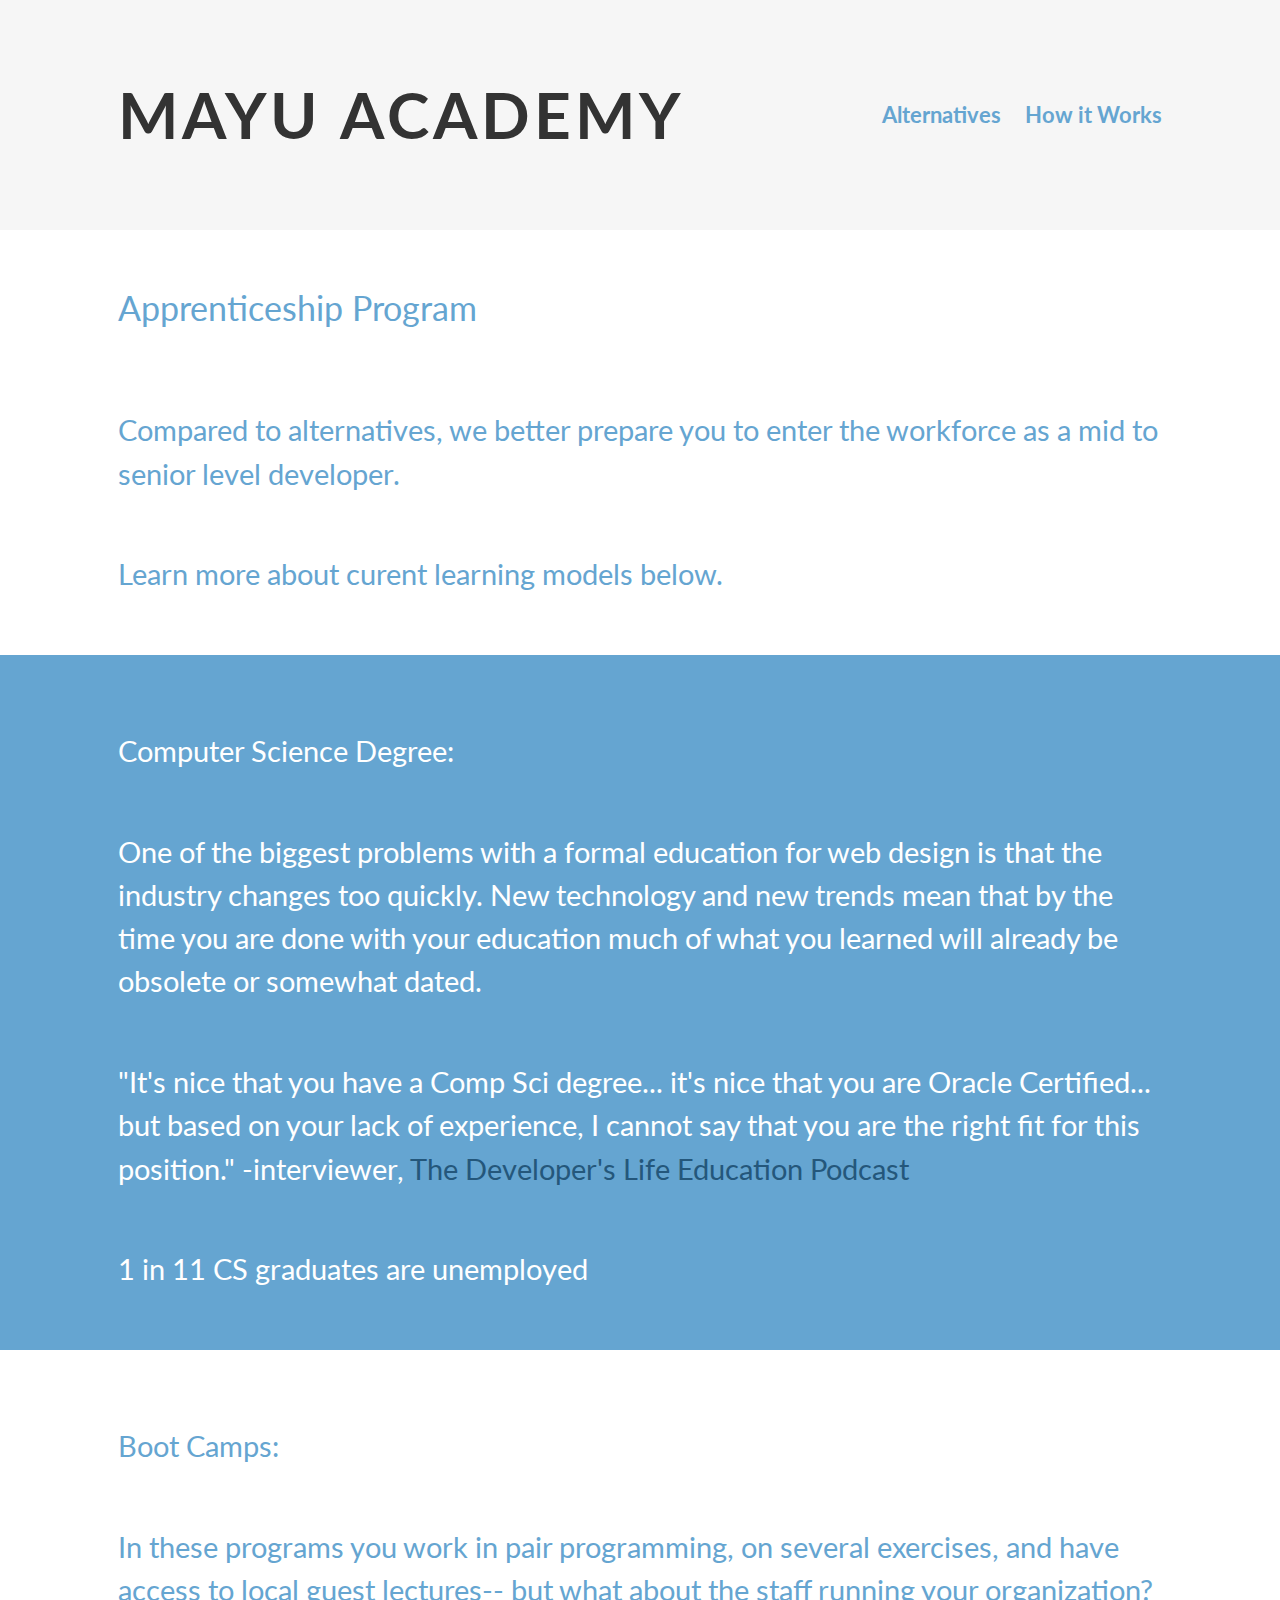
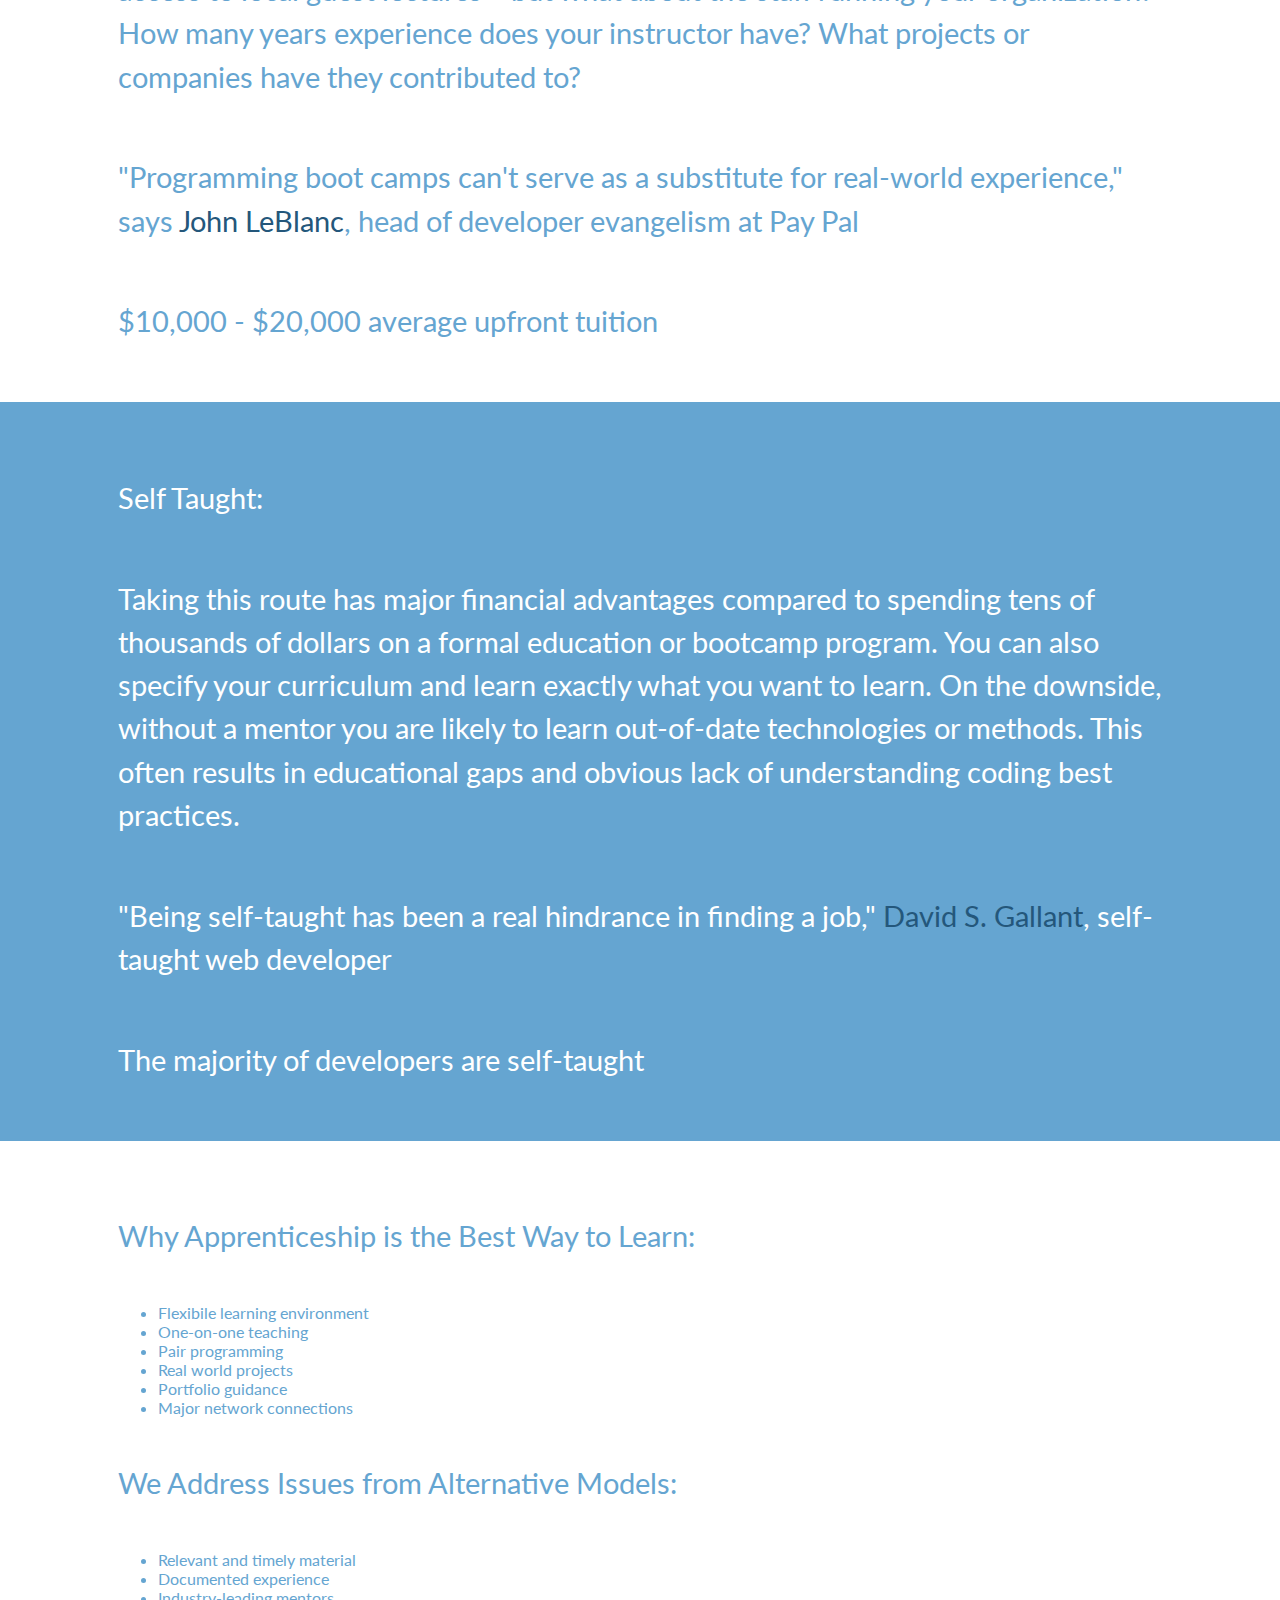
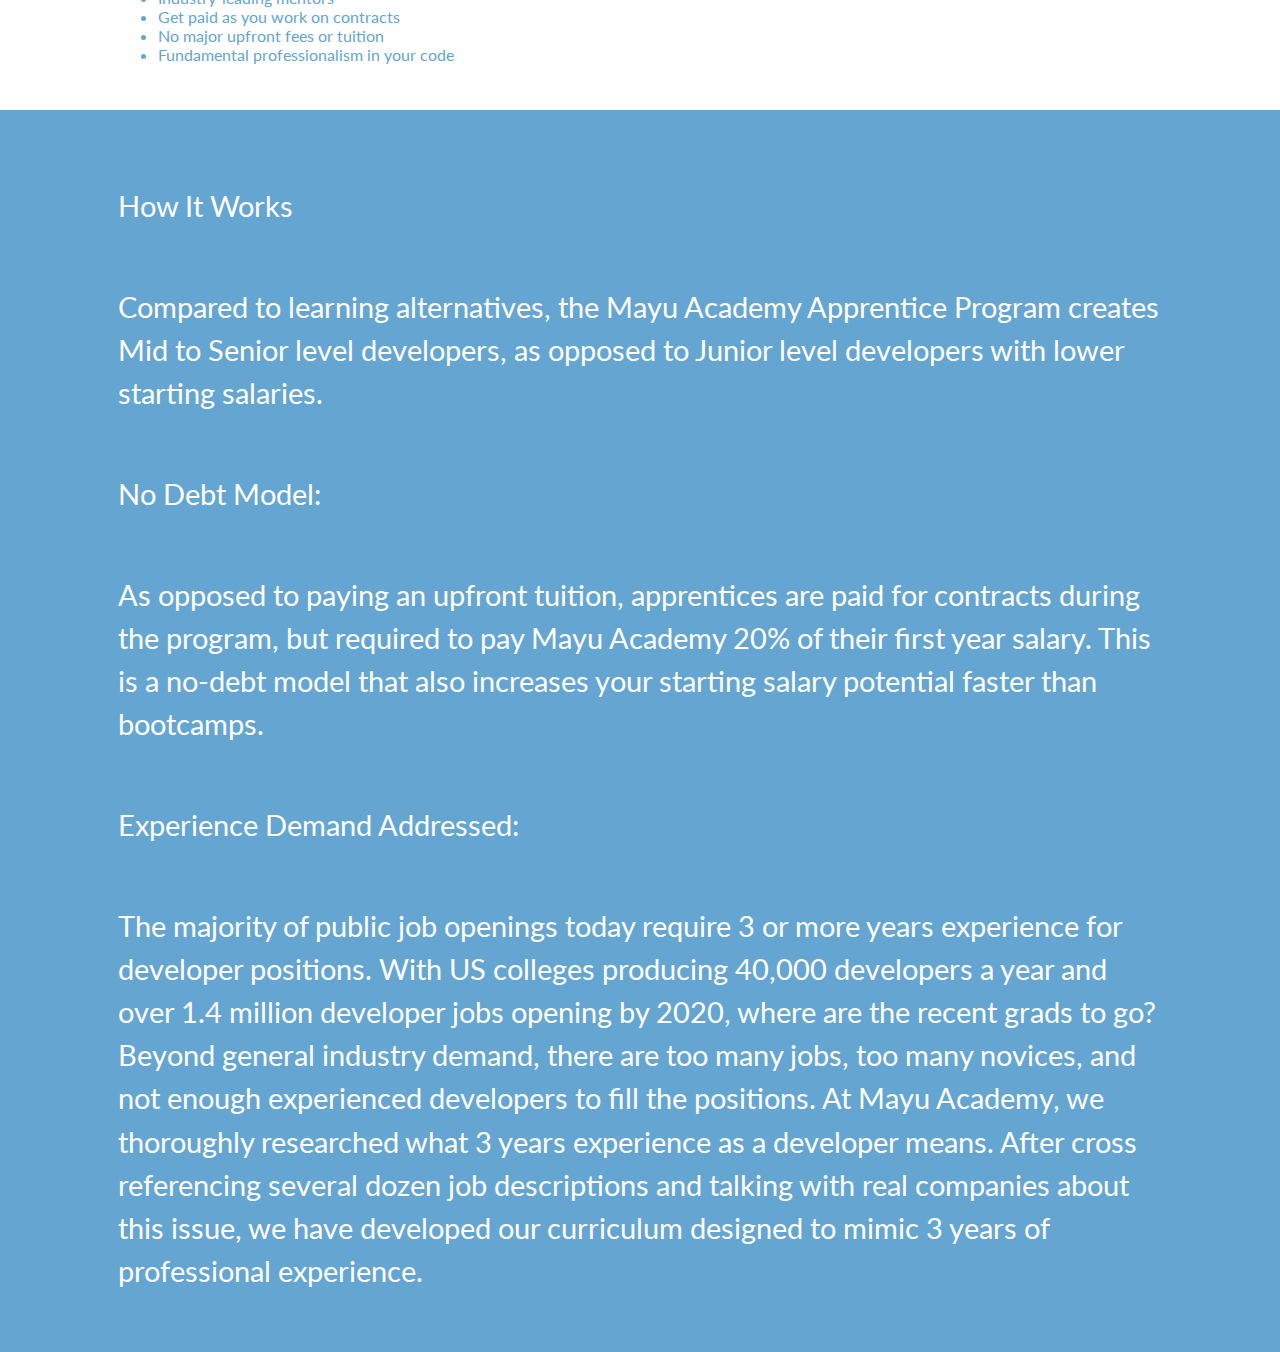
<file: AnimatedHeader/index.html>
<!DOCTYPE html>
<html lang="en" class="no-js">

<head>
    <meta charset="UTF-8" />
    <meta http-equiv="X-UA-Compatible" content="IE=edge,chrome=1">
    <meta name="viewport" content="width=device-width, initial-scale=1.0">
    <title>Blueprint: On-Scroll Animated Header</title>
    <meta name="description" content="Blueprint: On-Scroll Animated Header" />
    <meta name="keywords" content="fixed header, animatied header, javascript, wed design, template, on scroll" />
    <meta name="author" content="Codrops" />
    <link rel="shortcut icon" href="../favicon.ico">
    <link rel="stylesheet" type="text/css" href="css/default.css" />
    <link rel="stylesheet" type="text/css" href="css/component.css" />
    <link rel"stylesheet" type="text/css" href="css/skin.css" />
    <script src="js/modernizr.custom.js"></script>
</head>

<body>
    <div class="container">
        <div class="header">
            <div class="inner">
                <h1>Mayu Academy</h1>
                <nav>
                    <a href="#">Alternatives</a>
                    <a href="#">How it Works</a>
                </nav>
            </div>
        </div>

        <header class="clearfix">
            <h1>Apprenticeship Program</h1>
        </header>
        <div class="main">
            <section>
                <div>
                    <p>Compared to alternatives, we better prepare you to enter the workforce as a mid to senior level developer.</p>
                    <p>Learn more about curent learning models below.</p>
                </div>
            </section>
            <section>
                <div>
                    <p>Computer Science Degree:</p>
                    <p>One of the biggest problems with a formal education for web design is that the industry changes too quickly. New technology and new trends mean that by the time you are done with your education much of what you learned will already be obsolete or somewhat dated.</p>
                    <p>"It's nice that you have a Comp Sci degree... it's nice that you are Oracle Certified... but based on your lack of experience, I cannot say that you are the right fit for this position." -interviewer, <a href="http://hwcdn.libsyn.com/p/e/5/a/e5a92c4229e70eed/18b-Education.mp3?c_id=3423032&expiration=1400260905&hwt=e6b826aa96e0ad80310387085bff40e4">The Developer's Life Education Podcast</a>
                    </p>
                    <p>1 in 11 CS graduates are unemployed</p>
            </section>
            <section>
                <div>
                    <p>Boot Camps:</p>
                    <p>In these programs you work in pair programming, on several exercises, and have access to local guest lectures-- but what about the staff running your organization? How many years experience does your instructor have? What projects or companies have they contributed to?</p>
                    <p>"Programming boot camps can't serve as a substitute for real-world experience," says <a href="http://www.javaworld.com/article/2096390/java-android-developer/boom-or-bust-the-lowdown-on-code-academies.html">John LeBlanc</a>, head of developer evangelism at Pay Pal</p>
                    <p>$10,000 - $20,000 average upfront tuition</p>
                </div>
            </section>
            <section>
                <div>
                    <p>Self Taught:</p>
                    <p>Taking this route has major financial advantages compared to spending tens of thousands of dollars on a formal education or bootcamp program. You can also specify your curriculum and learn exactly what you want to learn. On the downside, without a mentor you are likely to learn out-of-date technologies or methods. This often results in educational gaps and obvious lack of understanding coding best practices.</p>
                    <p>"Being self-taught has been a real hindrance in finding a job," <a href="http://blog.iqandreas.com/monologues/the-problems-with-being-self-taught/">David S. Gallant</a>, self-taught web developer</p>
                    <p>The majority of developers are self-taught</p>
                </div>
            </section>
            <section>
                <div>
                    <p class="right-content">Why Apprenticeship is the Best Way to Learn:</p>
                    <ul class="right-content">
                        <li>Flexibile learning environment</li>
                        <li>One-on-one teaching</li>
                        <li>Pair programming</li>
                        <li>Real world projects</li>
                        <li>Portfolio guidance</li>
                        <li>Major network connections</li>
                    </ul>
                    <p class="left-content">We Address Issues from Alternative Models:</p>
                    <ul class="left-content">
                        <li>Relevant and timely material</li>
                        <li>Documented experience</li>
                        <li>Industry-leading mentors</li>
                        <li>Get paid as you work on contracts</li>
                        <li>No major upfront fees or tuition</li>
                        <li>Fundamental professionalism in your code</li>
                    </ul>
                </div>
            </section>
            <section>
                <div>
                    <p>How It Works</p>
                    <p>Compared to learning alternatives, the Mayu Academy Apprentice Program creates Mid to Senior level developers, as opposed to Junior level developers with lower starting salaries.</p>
                    <p>No Debt Model:</p>
                    <p>As opposed to paying an upfront tuition, apprentices are paid for contracts during the program, but required to pay Mayu Academy 20% of their first year salary. This is a no-debt model that also increases your starting salary potential faster than bootcamps.</p>
                    <p>Experience Demand Addressed:</p>
                    <p>The majority of public job openings today require 3 or more years experience for developer positions. With US colleges producing 40,000 developers a year and over 1.4 million developer jobs opening by 2020, where are the recent grads to go? Beyond general industry demand, there are too many jobs, too many novices, and not enough experienced developers to fill the positions. At Mayu Academy, we thoroughly researched what 3 years experience as a developer means. After cross referencing several dozen job descriptions and talking with real companies about this issue, we have developed our curriculum designed to mimic 3 years of professional experience.</p>
                </div>
            </section>
            </div>
        </div>
        <!-- classie.js by @desandro: https://github.com/desandro/classie -->
        <script src="js/classie.js"></script>
        <script src="js/cbpAnimatedHeader.min.js"></script>
</body>

</html>
</file>
<file: AnimatedHeader/css/default.css>
/*General Blueprint Style */
 @import url(http://fonts.googleapis.com/css?family=Lato:300,400,700);
 @font-face {
     font-family:'bpicons';
     src:url('../fonts/bpicons/bpicons.eot');
     src:url('../fonts/bpicons/bpicons.eot?#iefix') format('embedded-opentype'), url('../fonts/bpicons/bpicons.woff') format('woff'), url('../fonts/bpicons/bpicons.ttf') format('truetype'), url('../fonts/bpicons/bpicons.svg#bpicons') format('svg');
     font-weight: normal;
     font-style: normal;
 }
 /* Made with http://icomoon.io/ */
 *, *:after, *:before {
     -webkit-box-sizing: border-box;
     -moz-box-sizing: border-box;
     box-sizing: border-box;
 }
 body, html {
     font-size: 100%;
 }
 body, html {
     padding: 0;
     margin: 0;
 }
 /* Clearfix hack by Nicolas Gallagher: http://nicolasgallagher.com/micro-clearfix-hack/ */
 .clearfix:before, .clearfix:after {
     content:" ";
     display: table;
 }
 .clearfix:after {
     clear: both;
 }
 body {
     font-family:'Lato', Calibri, Arial, sans-serif;
     color: #65A5D1;
 }
 a {
     color: #24577B;
     text-decoration: none;
 }
 a:hover {
     color: #000000;
 }
 .container {
     position: relative;
     margin-top: 15em;
 }
 .container > header, .main section > div {
     width: 90%;
     max-width: 69em;
     margin: 0 auto;
     padding: 2.875em 1.875em 1.875em;
 }
 .container > header h1 {
     font-size: 2.125em;
     font-weight: 400;
 }
 .container > header h1 {
     line-height: 1.3;
     margin: 0 0 0.6em 0;
     float: left;
 }
 .container > header > span {
     font-weight: 700;
     text-transform: uppercase;
     letter-spacing: 0.5em;
}
 .container > header > span {
     display: block;
     position: relative;
     z-index: 9999;
     padding: 0 0 0.6em 0.1em;
 }
.container > header > span span:after {
     font-size: 50%;
 }
 .container > header > span span:after {
     width: 30px;
     height: 30px;
     left: -12px;
     top: -8px;
     position: relative;
 }
 .container > header > span span:hover:before {
	 text-transform: none;
     text-indent: 0;
     letter-spacing: 0;
     font-weight: 300;
     font-size: 110%;
     text-align: left;
     left: auto;
     color: #fff;
     background: #65A5D1;
}
 .container > header > span span:hover:before {
     content: attr(data-content);
     padding: 0.8em 1em;
     line-height: 1.2;
     margin-left: 4px;
     position: absolute;
 }
 .container > header nav {
     text-align: center;
 }
 .container > header nav {
     float: right;
 }
 .container > header nav a {
     text-align: left;
     background: #fff;
     border-radius: 50%;
     border: 4px solid #65A5D1;
 }
 .container > header nav a {
     display: inline-block;
     position: relative;
     width: 2.5em;
     height: 2.5em;
     margin: 0 0.1em;
 }
 .container > header nav a > span {
     display: none;
 }
 .container > header nav a:hover:before {
     color: #65A5D1;
     text-align: right;
     right: 0;
 }
 .container > header nav a:hover:before {
     content: attr(data-info);
     position: absolute;
     width: 600%;
     top: 120%;
     pointer-events: none;
 }
 .container > header nav a:hover {
     background: #65A5D1;
 }
 /*.bp-icon:after {
	font-family: 'bpicons';
	speak: none;
	font-style: normal;
	font-weight: normal;
	font-variant: normal;
	text-transform: none;
	text-align: center;
	color: #65A5D1;
	-webkit-font-smoothing: antialiased;
}
*/
 /*.container > header nav .bp-icon:after {
	position: absolute;
	top: 0;
	left: 0;
	width: 100%;
	height: 100%;
	line-height: 2;
	text-indent: 0;
}*/
 .container > header nav a:hover:after {
     color: #fff;
 }
 /*.bp-icon-next:after {
	content: "\e000";
}
.bp-icon-drop:after {
	content: "\e001";
}
.bp-icon-archive:after {
	content: "\e002";
}
.bp-icon-about:after {
	content: "\e003";
}
.bp-icon-prev:after {
	content: "\e004";
}*/
 .main > section:nth-child(even) {
     background: #65A5D1;
     color: #fff;
 }
 .main section:first-child > div {
     padding-top: 0em;
 }
 .main section p {
     font-size: 1.8em;
}
 .main section p {
     margin: 0;
     padding: 1em 0;
     line-height: 1.5;
 }
 @media screen and (max-width: 55em) {
     .container > header h1, .container > header nav {
         float: none;
     }
     .container > header > span, .container > header h1 {
         text-align: center;
     }
     .container > header nav {
         margin: 0 auto;
     }
     .container > header > span {
         text-indent: 30px;
     }
     .main section p {
     	 font-size: 1.4em;
     }
     .main section p {
         padding: 2em 5%;
     }
 }
</file>
<file: AnimatedHeader/css/component.css>
.header {
    background: #f6f6f6;
}
.header {
    position: fixed;
    top: 0;
    left: 0;
    width: 100%;
    z-index: 10000;
    height: 230px;
    overflow: hidden;
    -webkit-transition: height 0.3s;
    -moz-transition: height 0.3s;
    transition: height 0.3s;
}
.header .inner {
    width: 90%;
    max-width: 69em;
    margin: 0 auto;
    padding: 0 1.875em;
}
.header h1, .header nav {
    display: inline-block;
    position: relative;
}
/* We just have one-lined elements, so we'll center the elements with the line-height set to the height of the header */
 .header h1, .header nav a {
    line-height: 230px;
}
.header h1 {
    color: #333;
    font-size: 4em;
}
.header h1 {
    text-transform: uppercase;
    letter-spacing: 4px;
    margin: 0;
    float: left;
}
.header nav {
    float: right;
}
.header nav a {
    color: #65A5D1;
    font-weight: 700;
    font-size: 1.4em;
}
.header nav a {
    margin: 0 0 0 20px;
}
.header nav a:hover {
    color: #333;
}
/* Transitions and class for reduced height */
 .header h1, .header nav a {
    -webkit-transition: all 0.3s;
    -moz-transition: all 0.3s;
    transition: all 0.3s;
}
.header.header-shrink {
    height: 90px;
}
.header.header-shrink h1, .header.header-shrink nav a {
    line-height: 90px;
}
.header.header-shrink h1 {
    font-size: 2em;
}
/* Example Media Queries */
 @media screen and (max-width: 55em) {
    .header .inner {
        width: 100%;
    }
    .header h1, .header nav {
        text-align: center;
    }
    .header h1, .header nav {
        display: block;
        margin: 0 auto;
        float: none;
    }
    .header h1, .header nav a {
        line-height: 115px;
    }
    .header nav a {
        margin: 0 10px;
    }
    .header.header-shrink h1, .header.header-shrink nav a {
        line-height: 45px;
    }
    .header.header-shrink h1 {
        font-size: 2em;
    }
    .header.header-shrink nav a {
        font-size: 1em;
    }
}
@media screen and (max-width: 32.25em) {
    .header nav a {
        font-size: 1em;
    }
}
@media screen and (max-width: 24em) {
    .header nav a, .header.header-shrink nav a {
        line-height: 1;
    }
}
</file>
